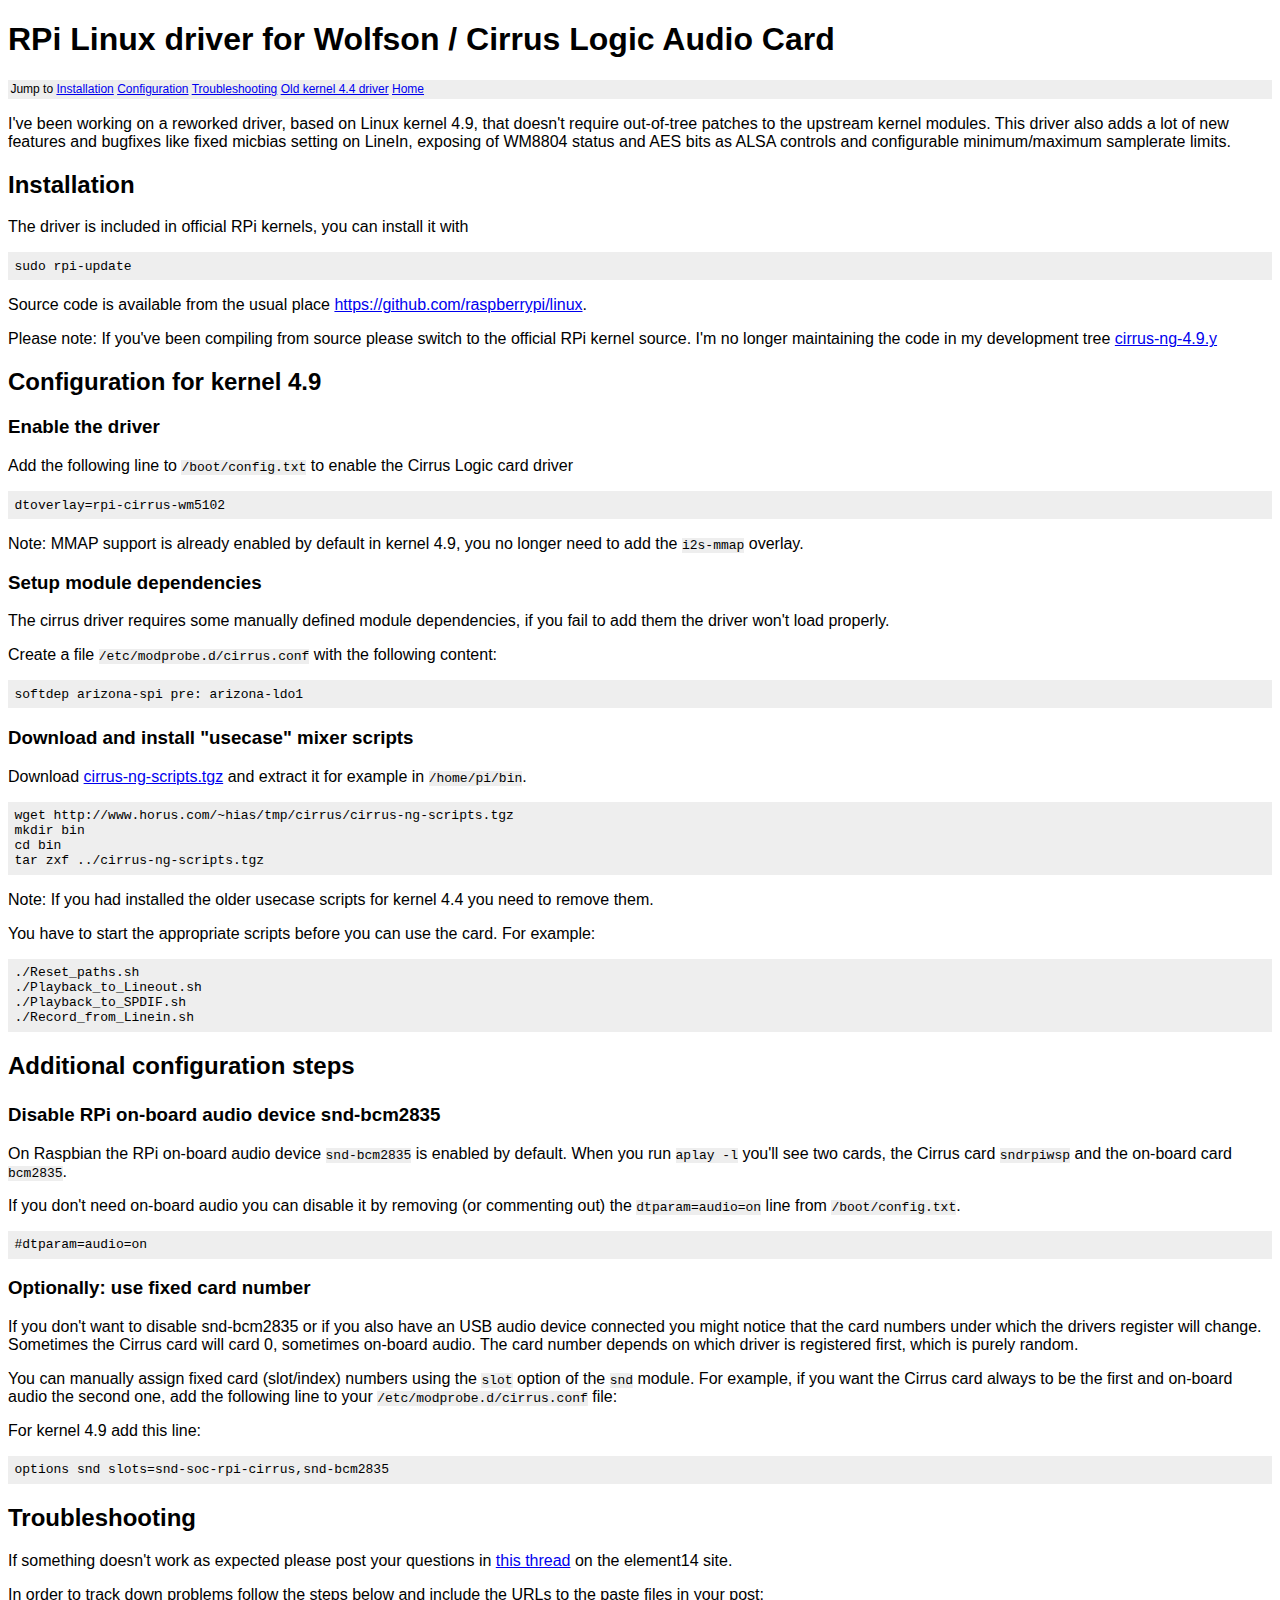
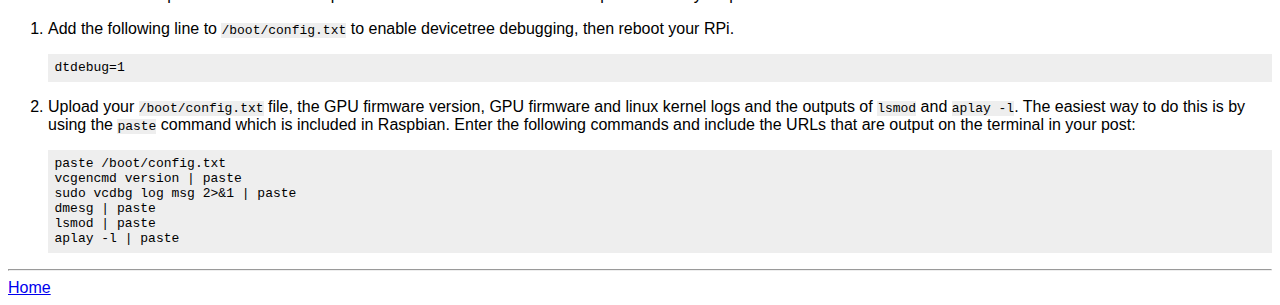
<file: doc/RPi Linux driver for Cirrus Audio Card.html>
<!DOCTYPE html>
<html><head>
<meta http-equiv="content-type" content="text/html; charset=UTF-8">
<meta name="viewport" content="width=device-width, initial-scale=1">
<link rel="stylesheet" type="text/css" href="main.css">
<title>RPi Linux driver for Wolfson / Cirrus Logic Audio Card</title>
</head>

<body>

<h1>RPi Linux driver for Wolfson / Cirrus Logic Audio Card</h1>

<nav>Jump to
<a href="#installation">Installation</a>
<a href="#configuration">Configuration</a>
<a href="#troubleshooting">Troubleshooting</a>
<a href="http://www.horus.com/~hias/cirrus-driver-4.4.html">Old kernel 4.4 driver</a>
<a href="http://www.horus.com/~hias/">Home</a>
</nav>

<p>I've been working on a reworked driver, based on Linux kernel 4.9,
that doesn't require out-of-tree patches to the upstream kernel modules.
This driver also adds a lot of new features and bugfixes like fixed
micbias setting on LineIn, exposing of WM8804 status and AES bits
as ALSA controls and configurable minimum/maximum samplerate limits.</p>

<h2 id="installation">Installation</h2>

<p>The driver is included in official RPi kernels, you can install it with</p>
<pre><code>sudo rpi-update</code></pre>

<p>Source code is available from the usual place
<a href="https://github.com/raspberrypi/linux">https://github.com/raspberrypi/linux</a>.</p>

<p>Please note: If you've been compiling from source please switch to the
official RPi kernel source. I'm no longer maintaining the code in my development
tree
<a href="https://github.com/HiassofT/rpi-linux/tree/cirrus-ng-4.9.y" target="_blank">cirrus-ng-4.9.y</a>
</p>

<h2 id="configuration">Configuration for kernel 4.9</h2>

<h3>Enable the driver</h3>
<p>Add the following line to <code>/boot/config.txt</code> to enable
the Cirrus Logic card driver</p>
<pre><code>dtoverlay=rpi-cirrus-wm5102</code></pre>

<p>Note: MMAP support is already enabled by default in kernel 4.9, you no
longer need to add the <code>i2s-mmap</code> overlay.</p>

<h3>Setup module dependencies</h3>
<p>The cirrus driver requires some manually defined module dependencies,
if you fail to add them the driver won't load properly.</p>

<p>Create a file <code>/etc/modprobe.d/cirrus.conf</code> with the
following content:</p>
<pre><code>softdep arizona-spi pre: arizona-ldo1</code></pre>

<h3>Download and install "usecase" mixer scripts</h3>

<p>Download <a href="http://www.horus.com/~hias/tmp/cirrus/cirrus-ng-scripts.tgz">cirrus-ng-scripts.tgz</a>
and extract it for example in <code>/home/pi/bin</code>.
</p>

<pre><code>wget http://www.horus.com/~hias/tmp/cirrus/cirrus-ng-scripts.tgz
mkdir bin
cd bin
tar zxf ../cirrus-ng-scripts.tgz</code></pre>

<p>Note: If you had installed the older usecase scripts for kernel 4.4 you need
to remove them.</p>
<p>You have to start the appropriate scripts before you can use
the card. For example:</p>

<pre><code>./Reset_paths.sh
./Playback_to_Lineout.sh
./Playback_to_SPDIF.sh
./Record_from_Linein.sh</code></pre>

<h2>Additional configuration steps<p></p>

</h2><h3>Disable RPi on-board audio device snd-bcm2835</h3>
<p>On Raspbian the RPi on-board audio device <code>snd-bcm2835</code> is
enabled by default. When you run <code>aplay -l</code> you'll see
two cards, the Cirrus card <code>sndrpiwsp</code> and the on-board
card <code>bcm2835</code>.</p>

<p>If you don't need on-board audio you can disable it by removing
(or commenting out) the <code>dtparam=audio=on</code> line from <code>/boot/config.txt</code>.</p>

<pre><code>#dtparam=audio=on
</code></pre>

<h3>Optionally: use fixed card number</h3>

<p>If you don't want to disable snd-bcm2835 or if you also have
an USB audio device connected you might notice that
the card numbers under which the drivers register will change.
Sometimes the Cirrus card will card 0, sometimes on-board audio.
The card number depends on which driver is registered first, which
is purely random.</p>

<p>You can manually assign fixed card (slot/index) numbers using
the <code>slot</code> option of the <code>snd</code> module. For
example, if you want the Cirrus card always to be the first and
on-board audio the second one, add the following line to your
<code>/etc/modprobe.d/cirrus.conf</code> file:</p>
<p>For kernel 4.9 add this line:</p>
<pre><code>options snd slots=snd-soc-rpi-cirrus,snd-bcm2835</code></pre>

<h2 id="troubleshooting">Troubleshooting</h2>
<p>
If something doesn't work as expected please post your questions in
<a href="https://www.element14.com/community/thread/57975" target="_blank">this thread</a>
on the element14 site.
</p>
<p>In order to track down problems follow the steps below and
include the URLs to the paste files in your post:</p>

<ol><li>
<p>Add the following line to <code>/boot/config.txt</code> to
enable devicetree debugging, then reboot your RPi.</p>
<pre><code>dtdebug=1</code></pre>
</li>
<li>
<p>Upload your <code>/boot/config.txt</code> file, the
GPU firmware version, GPU firmware and linux kernel logs
and the outputs of <code>lsmod</code> and <code>aplay -l</code>.
The easiest way to do this is by using the <code>paste</code>
command which is included in Raspbian. Enter the following
commands and include the URLs that are output on the
terminal in your post:</p>
<pre><code>paste /boot/config.txt
vcgencmd version | paste
sudo vcdbg log msg 2&gt;&amp;1 | paste
dmesg | paste
lsmod | paste
aplay -l | paste</code></pre>
</li>
</ol>
<hr>
<a href="http://www.horus.com/~hias/">Home</a>


</body></html>
</file>
<file: doc/main.css>
body {
	font-family: Arial, Helvetica, sans-serif;
	background: #fff;
	color: #000;
}

pre {
	padding: 0.5em;
	overflow: auto;
}

pre, code {
	background: #eee;
}

nav {
	padding: 0.2em;
	display: block;
	background: #eee;
	font-size: 0.75em;
}

a {
	white-space: nowrap;
}

code {
	white-space: pre;
}

table {
	border-collapse: collapse;
}

table, th, td {
	border: 1px solid #000;
}

th, td {
	padding-top: 0.2em;
	padding-bottom: 0.2em;
	padding-left: 0.5em;
	padding-right: 0.5em;
}

.centered {
	text-align: center;
}
</file>
